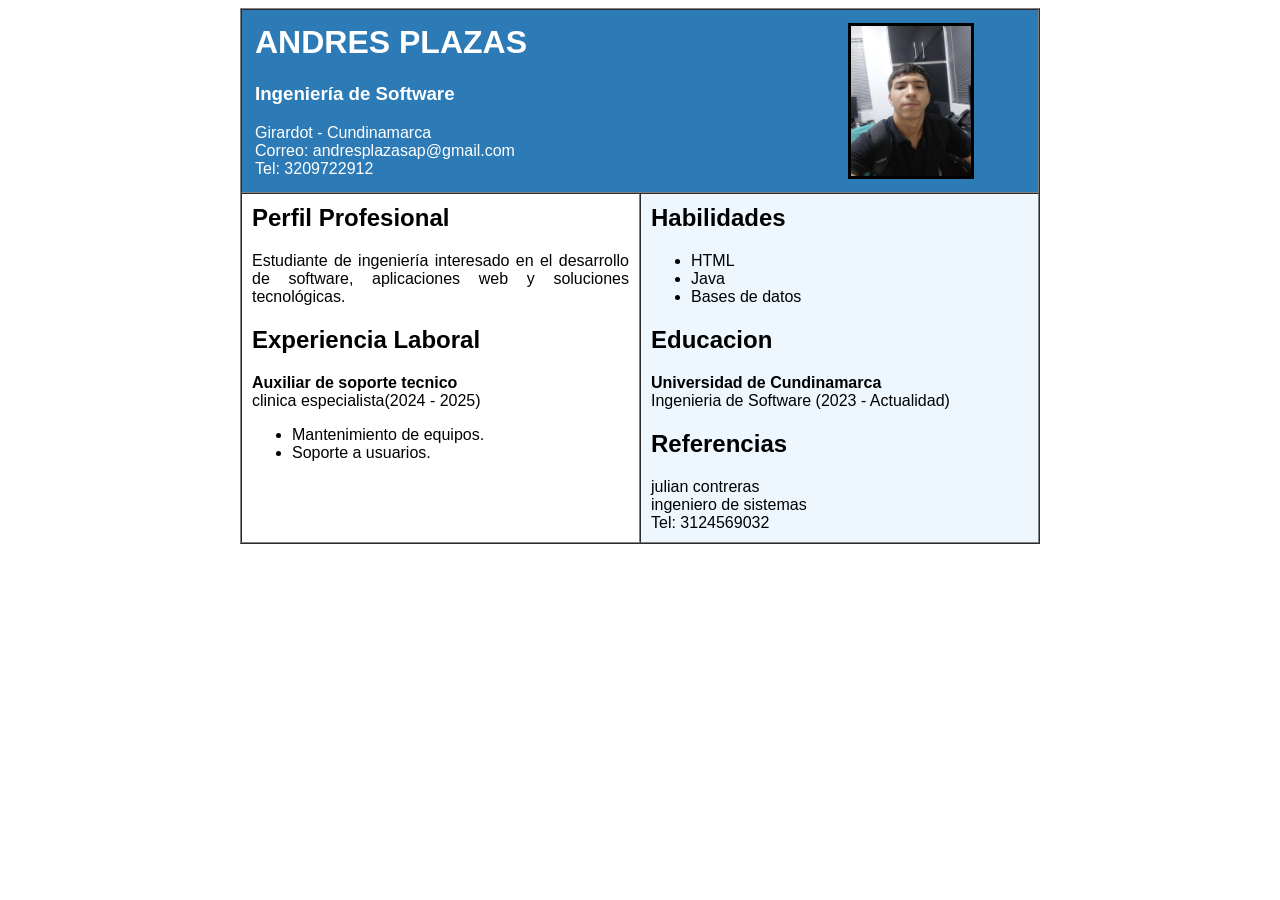
<file: index.html>
<html>
<head>
    <title>Curriculum - ANDRES PLAZAS </title>
</head>
<body bgcolor="#FFFFFF">

    <table border="1" width="800" align="center" cellpadding="10" cellspacing="0">
        
        <tr bgcolor="#2c7bb6">
            <td colspan="2">
                <table border="0" width="100%">
                    <tr>
                        <td width="70%">
                            <font color="white" face="Arial">
                                <h1>ANDRES PLAZAS</h1>
                                <h3>Ingeniería de Software</h3>
                                <p>
                                    Girardot - Cundinamarca<br>
                                    Correo: andresplazasap@gmail.com<br>
                                    Tel: 3209722912
                                </p>
                            </font>
                        </td>
                        <td width="30%" align="center">
                            <img src="andres.jpeg" width="120" height="150" border="3">
                        </td>
                    </tr>
                </table>
            </td>
        </tr>

        <tr>
            <td width="50%" valign="top">
                <font face="Arial">
                    <h2>Perfil Profesional</h2>
                    <p align="justify">
                        Estudiante de ingeniería interesado en el desarrollo de software, 
                        aplicaciones web y soluciones tecnológicas.
                    </p>

                    <h2>Experiencia Laboral</h2>
                    <p>
                        <b>Auxiliar de soporte tecnico</b><br>
                        clinica especialista(2024 - 2025)
                    </p>
                    <ul>
                        <li>Mantenimiento de equipos.</li>
                        <li>Soporte a usuarios.</li>
                    </ul>
                </font>
            </td>

            <td width="50%" valign="top" bgcolor="#eef7fd">
                <font face="Arial">
                    <h2>Habilidades</h2>
                    <ul>
                        <li>HTML</li>
                        <li>Java</li>
                        <li>Bases de datos</li>
                    </ul>

                    <h2>Educacion</h2>
                    <p>
                        <b>Universidad de Cundinamarca</b><br>
                        Ingenieria de Software (2023 - Actualidad)
                    </p>

                    <h2>Referencias</h2>
                    <p>
                        julian contreras<br>
                        ingeniero de sistemas<br>
                        Tel: 3124569032
                    </p>
                </font>
            </td>
        </tr>
    </table>

</body>
</html>
</file>
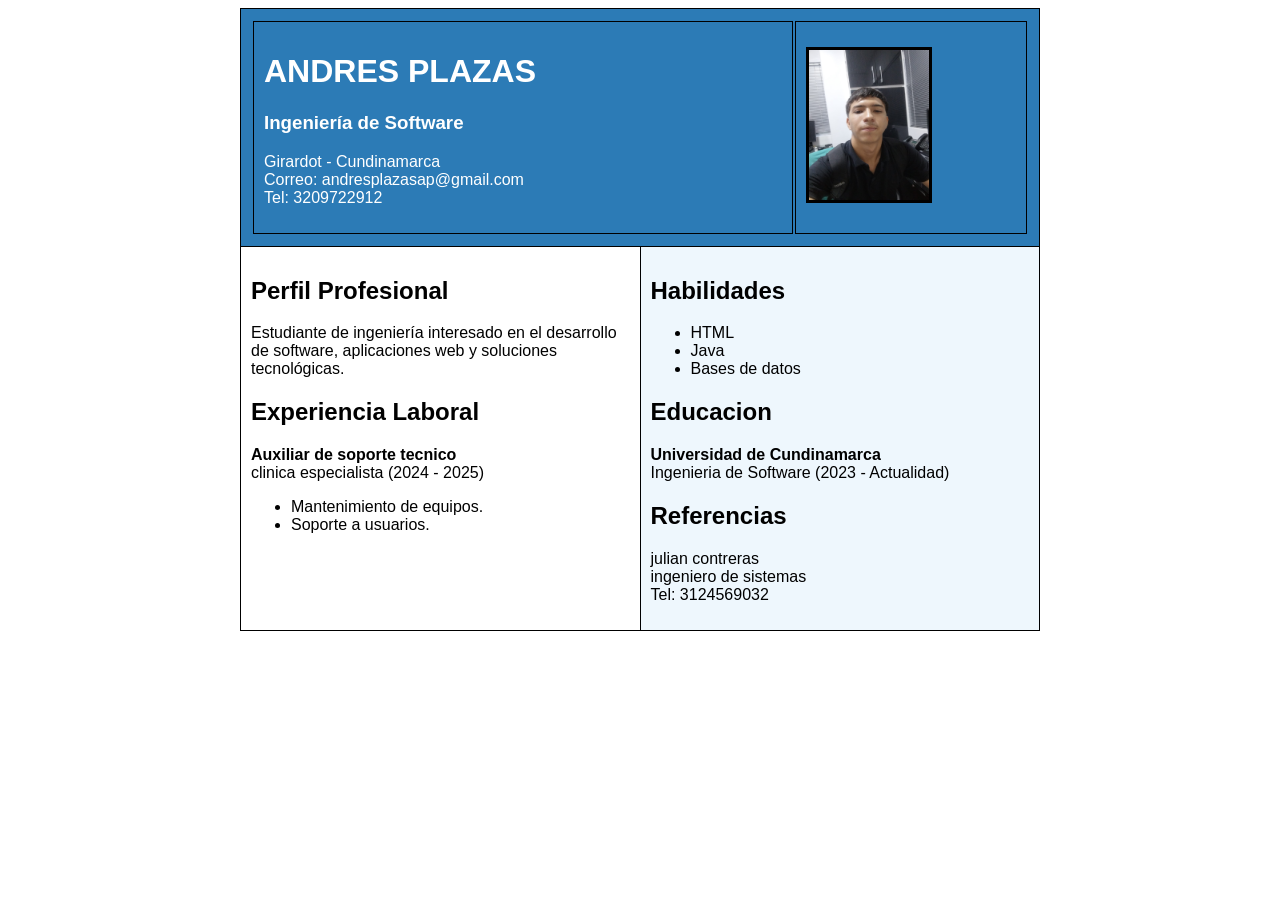
<file: curriculum_css/index.html>
<!DOCTYPE html>
<html>
<head>
    <title>Curriculum - ANDRES PLAZAS</title>
    <link rel="stylesheet" href="estilos.css">
</head>

<body>

    <table class="contenedor">
        
        <tr class="encabezado">
            <td colspan="2">
                <table width="100%">
                    <tr>
                        <td width="70%">
                            <h1>ANDRES PLAZAS</h1>
                            <h3>Ingeniería de Software</h3>
                            <p>
                                Girardot - Cundinamarca<br>
                                Correo: andresplazasap@gmail.com<br>
                                Tel: 3209722912
                            </p>
                        </td>
                        <td width="30%" class="foto">
                            <img src="../andres.jpeg">
                        </td>
                    </tr>
                </table>
            </td>
        </tr>

        <tr>
            <td class="columna1">
                <h2>Perfil Profesional</h2>
                <p>
                    Estudiante de ingeniería interesado en el desarrollo de software, 
                    aplicaciones web y soluciones tecnológicas.
                </p>

                <h2>Experiencia Laboral</h2>
                <p>
                    <b>Auxiliar de soporte tecnico</b><br>
                    clinica especialista (2024 - 2025)
                </p>
                <ul>
                    <li>Mantenimiento de equipos.</li>
                    <li>Soporte a usuarios.</li>
                </ul>
            </td>

            <td class="columna2">
                <h2>Habilidades</h2>
                <ul>
                    <li>HTML</li>
                    <li>Java</li>
                    <li>Bases de datos</li>
                </ul>

                <h2>Educacion</h2>
                <p>
                    <b>Universidad de Cundinamarca</b><br>
                    Ingenieria de Software (2023 - Actualidad)
                </p>

                <h2>Referencias</h2>
                <p>
                    julian contreras<br>
                    ingeniero de sistemas<br>
                    Tel: 3124569032
                </p>
            </td>
        </tr>
    </table>
</body>
</html>
</file>
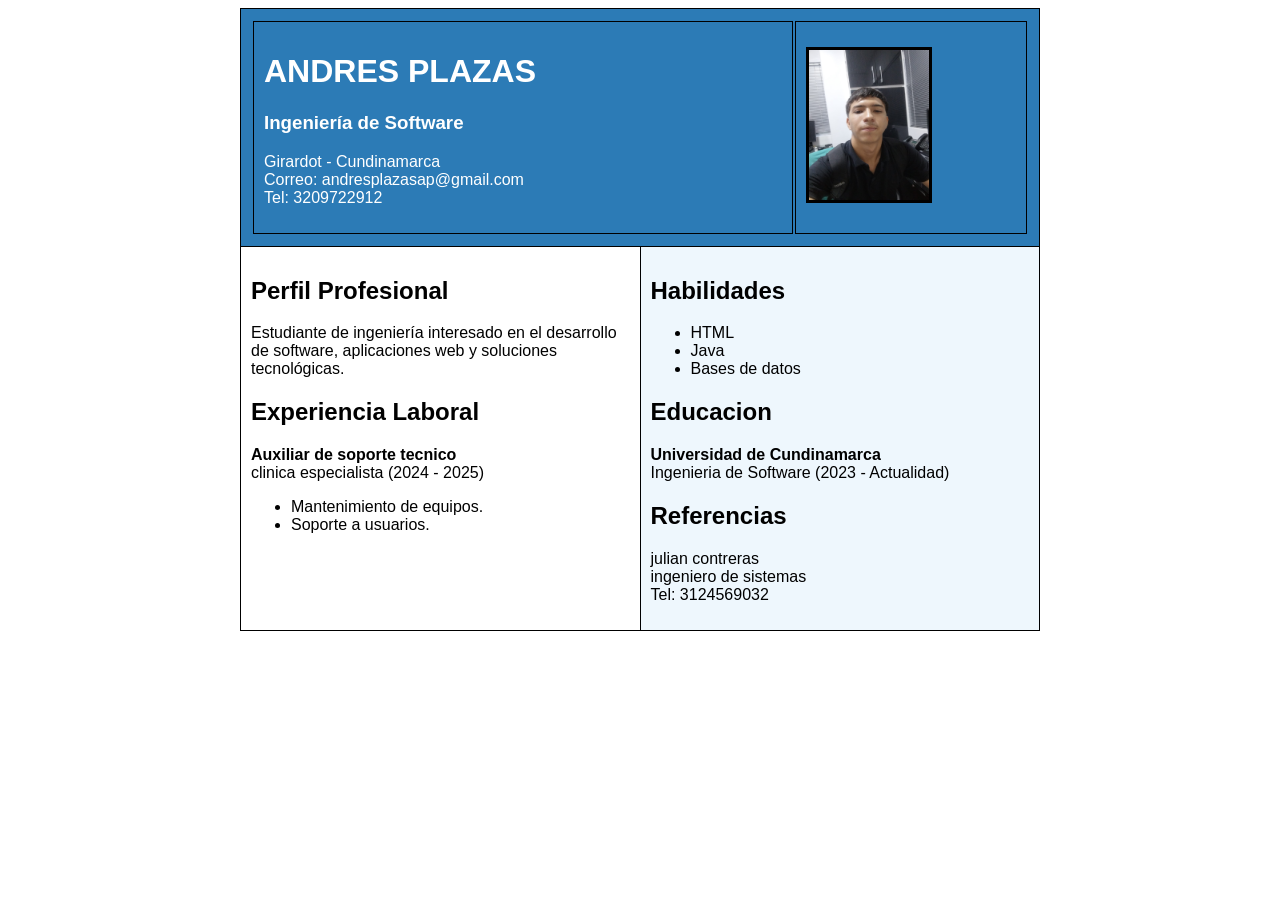
<file: curriculum_js/index.html>
<!DOCTYPE html>
<html>
<head>
    <title>Curriculum - ANDRES PLAZAS</title>
    <link rel="stylesheet" href="estilos.css">
</head>

<body>

    <table class="contenedor">
        
        <tr class="encabezado">
            <td colspan="2">
                <table width="100%">
                    <tr>
                        <td width="70%">
                            <h1>ANDRES PLAZAS</h1>
                            <h3>Ingeniería de Software</h3>
                            <p>
                                Girardot - Cundinamarca<br>
                                Correo: andresplazasap@gmail.com<br>
                                Tel: 3209722912
                            </p>
                        </td>
                        <td width="30%" class="foto">
                            <img src="../andres.jpeg">
                        </td>
                    </tr>
                </table>
            </td>
        </tr>

        <tr>
            <td class="columna1">
                <h2>Perfil Profesional</h2>
                <p>
                    Estudiante de ingeniería interesado en el desarrollo de software, 
                    aplicaciones web y soluciones tecnológicas.
                </p>

                <h2>Experiencia Laboral</h2>
                <p>
                    <b>Auxiliar de soporte tecnico</b><br>
                    clinica especialista (2024 - 2025)
                </p>
                <ul>
                    <li>Mantenimiento de equipos.</li>
                    <li>Soporte a usuarios.</li>
                </ul>
            </td>

            <td class="columna2">
                <h2>Habilidades</h2>
                <ul>
                    <li>HTML</li>
                    <li>Java</li>
                    <li>Bases de datos</li>
                </ul>

                <h2>Educacion</h2>
                <p>
                    <b>Universidad de Cundinamarca</b><br>
                    Ingenieria de Software (2023 - Actualidad)
                </p>

                <h2>Referencias</h2>
                <p>
                    julian contreras<br>
                    ingeniero de sistemas<br>
                    Tel: 3124569032
                </p>
            </td>
        </tr>
    </table>

    <script src="script.js"></script>
</body>
</html>
</file>
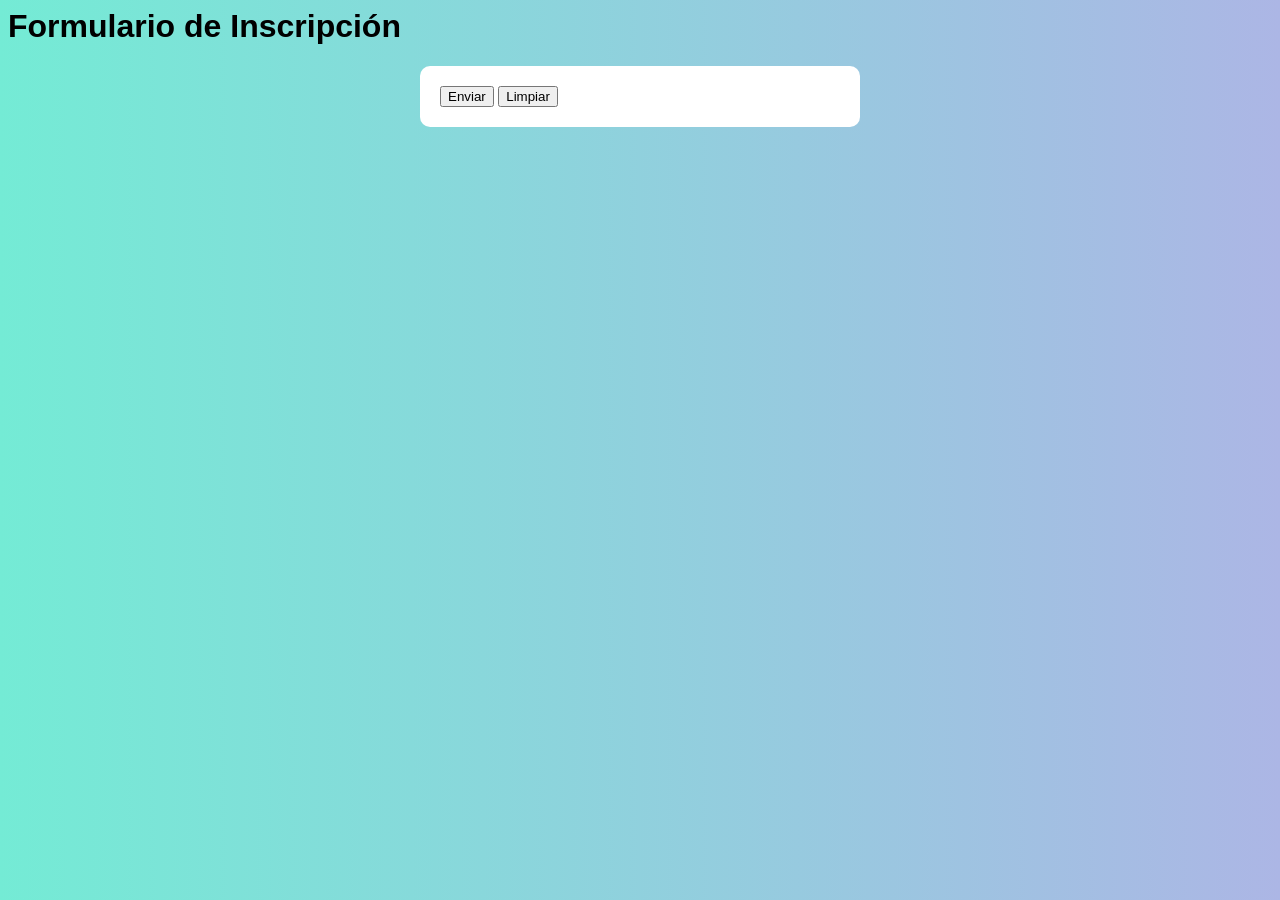
<file: formulario3/index.html>
<html>
<head>
<title>Formulario de Inscripción</title>
<link rel="stylesheet" href="estilos.css">
</head>

<body>

<h1>Formulario de Inscripción</h1>

<form id="formulario">

<!-- TODO tu mismo formulario aquí (puedes copiar el mismo) -->

<input type="submit" value="Enviar">
<input type="reset" value="Limpiar">

</form>

<script src="script.js"></script>

</body>
</html>
</file>
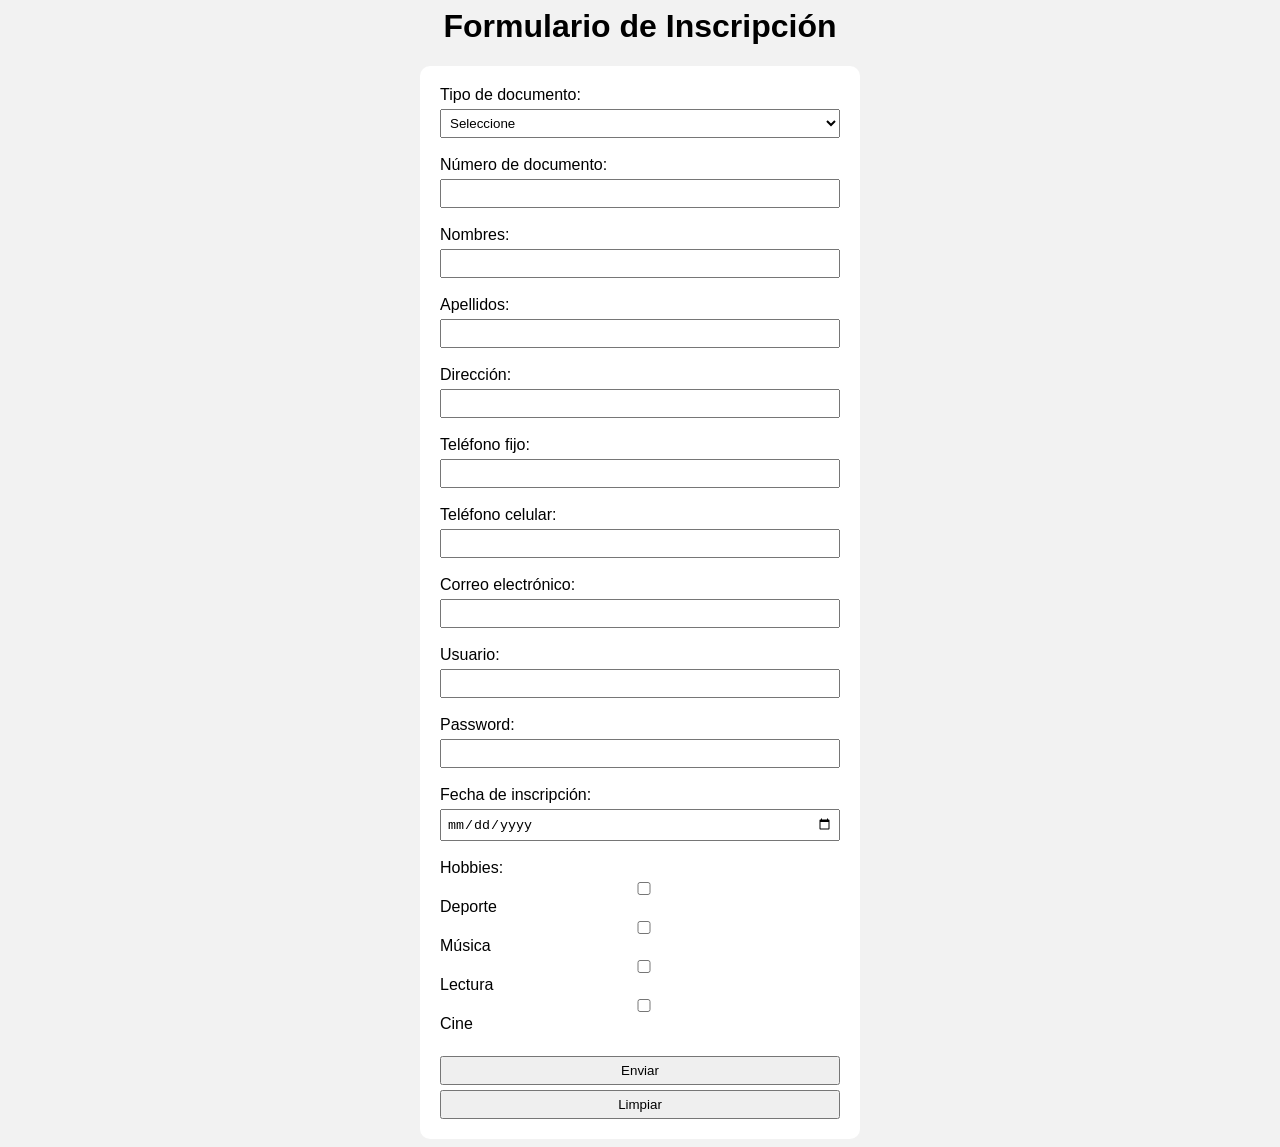
<file: formulario_css/index.html>
<html>
<head>
<title>Formulario de Inscripción</title>
<link rel="stylesheet" href="estilos.css">
</head>

<body>

<h1>Formulario de Inscripción</h1>

<form action="mailto:unaprueba" method="post">

Tipo de documento:
<select name="tipo_documento" required>
<option value="">Seleccione</option>
<option value="cc">Cédula</option>
<option value="ti">Tarjeta de Identidad</option>
<option value="ce">Cédula de Extranjería</option>
</select>
<br><br>

Número de documento:
<input type="text" name="documento" pattern="[0-9]{5,15}" required>
<br><br>

Nombres:
<input type="text" name="nombres" minlength="3" maxlength="64" required>
<br><br>

Apellidos:
<input type="text" name="apellidos" minlength="3" maxlength="64" required>
<br><br>

Dirección:
<input type="text" name="direccion" required>
<br><br>

Teléfono fijo:
<input type="tel" name="telefono_fijo" pattern="[0-9]{7,10}" required>
<br><br>

Teléfono celular:
<input type="tel" name="celular" pattern="[0-9]{10}" required>
<br><br>

Correo electrónico:
<input type="email" name="correo" required>
<br><br>

Usuario:
<input type="text" name="usuario" required>
<br><br>

Password:
<input type="password" name="password" required>
<br><br>

Fecha de inscripción:
<input type="date" name="fecha" required>
<br><br>

Hobbies:<br>
<input type="checkbox"> Deporte<br>
<input type="checkbox"> Música<br>
<input type="checkbox"> Lectura<br>
<input type="checkbox"> Cine<br>
<br>

<input type="submit" value="Enviar">
<input type="reset" value="Limpiar">

</form>

</body>
</html>
</file>
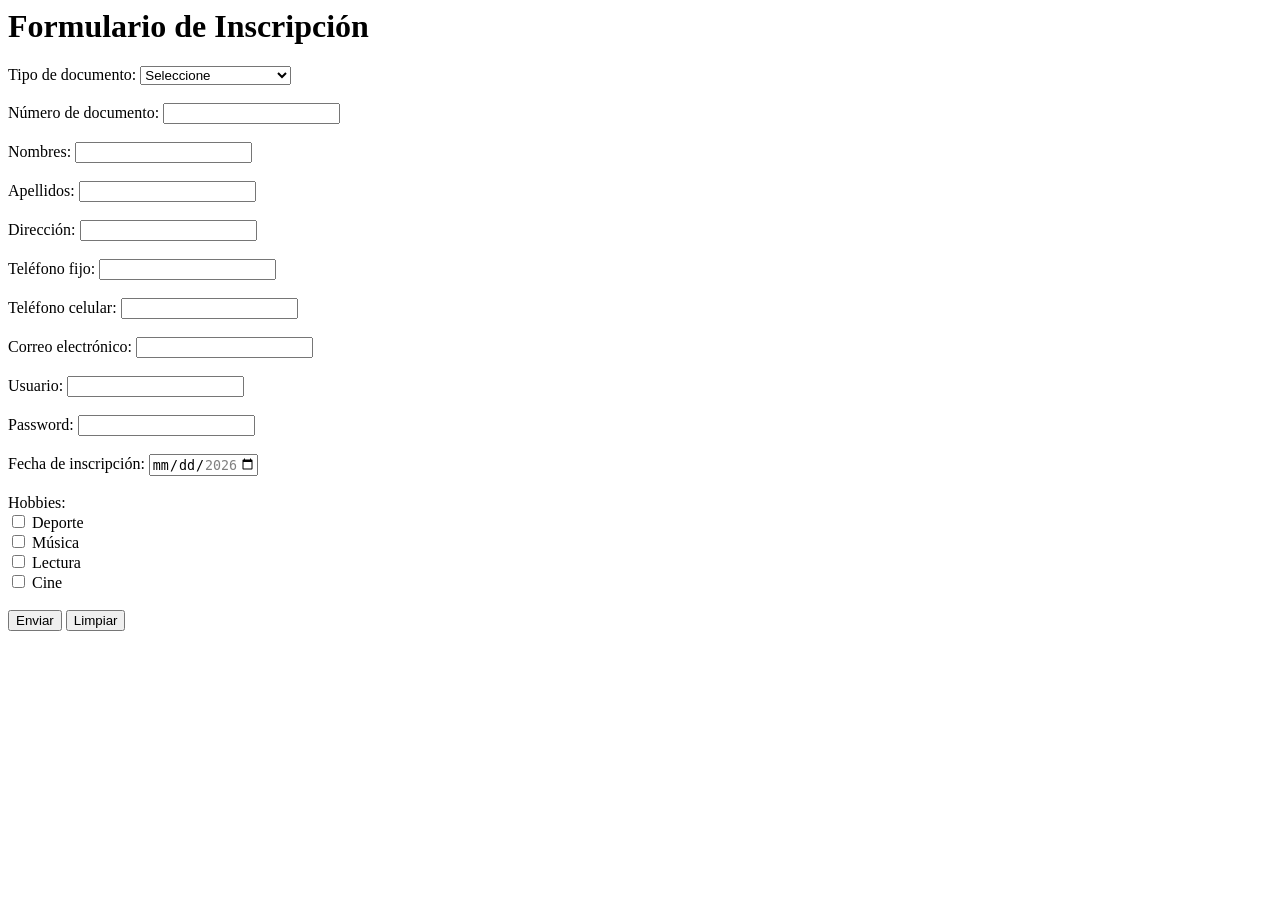
<file: formulario.html>
<html>
<head>
<title>Formulario de Inscripción</title>
</head>
<body>

<h1>Formulario de Inscripción</h1>

<form action="mailto:unaprueba" method="post">

Tipo de documento:
<select name="tipo_documento" required>
<option value="">Seleccione</option>
<option value="cc">Cédula</option>
<option value="ti">Tarjeta de Identidad</option>
<option value="ce">Cédula de Extranjería</option>
</select>
<br><br>

Número de documento:
<input type="text" name="documento" pattern="[0-9]{5,15}" required>
<br><br>

Nombres:
<input type="text" name="nombres" minlength="3" maxlength="64" required>
<br><br>

Apellidos:
<input type="text" name="apellidos" minlength="3" maxlength="64" required>
<br><br>

Dirección:
<input type="text" name="direccion" required>
<br><br>

Teléfono fijo:
<input type="tel" name="telefono_fijo" pattern="[0-9]{7,10}" required>
<br><br>

Teléfono celular:
<input type="tel" name="celular" pattern="[0-9]{10}" required>
<br><br>

Correo electrónico:
<input type="email" name="correo" pattern="[A-Za-z0-9._%-]+@[A-Za-z0-9.-]+\.[A-Za-z]{2,}" required>
<br><br>

Usuario:
<input type="text" name="usuario" pattern="[A-Za-z]{3,14}[0-9]{0,2}" minlength="3" maxlength="16" required>
<br><br>

Password:
<input type="password" name="password"
pattern="(?=.*[A-Z])(?=(.*[a-z]){2,})(?=(.*[0-9]){5,})(?=.*[!\?\-\+\/&\$\.]).{16}"
required>
<br><br>

Fecha de inscripción:
<input type="date" name="fecha" min="2026-02-15" max="2026-03-10" required>
<br><br>

Hobbies:<br>
<input type="checkbox" name="hobby" value="deporte"> Deporte<br>
<input type="checkbox" name="hobby" value="musica"> Música<br>
<input type="checkbox" name="hobby" value="lectura"> Lectura<br>
<input type="checkbox" name="hobby" value="cine"> Cine<br>
<br>

<input type="submit" value="Enviar">
<input type="reset" value="Limpiar">

</form>

</body>
</html>
</file>
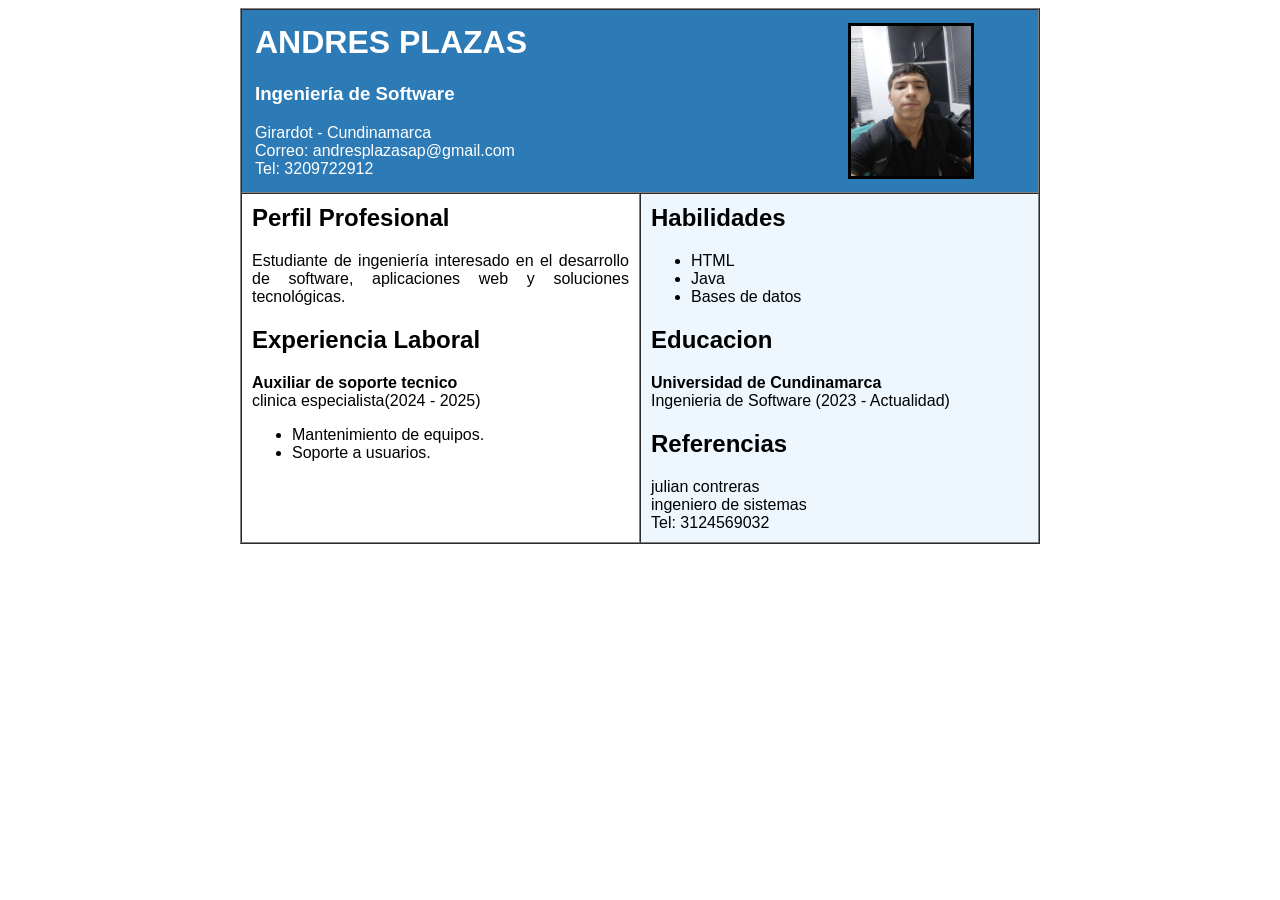
<file: main.html>
<html>
<head>
    <title>Curriculum - ANDRES PLAZAS </title>
</head>
<body bgcolor="#FFFFFF">

    <table border="1" width="800" align="center" cellpadding="10" cellspacing="0">
        
        <tr bgcolor="#2c7bb6">
            <td colspan="2">
                <table border="0" width="100%">
                    <tr>
                        <td width="70%">
                            <font color="white" face="Arial">
                                <h1>ANDRES PLAZAS</h1>
                                <h3>Ingeniería de Software</h3>
                                <p>
                                    Girardot - Cundinamarca<br>
                                    Correo: andresplazasap@gmail.com<br>
                                    Tel: 3209722912
                                </p>
                            </font>
                        </td>
                        <td width="30%" align="center">
                            <img src="andres.jpeg" width="120" height="150" border="3">
                        </td>
                    </tr>
                </table>
            </td>
        </tr>

        <tr>
            <td width="50%" valign="top">
                <font face="Arial">
                    <h2>Perfil Profesional</h2>
                    <p align="justify">
                        Estudiante de ingeniería interesado en el desarrollo de software, 
                        aplicaciones web y soluciones tecnológicas.
                    </p>

                    <h2>Experiencia Laboral</h2>
                    <p>
                        <b>Auxiliar de soporte tecnico</b><br>
                        clinica especialista(2024 - 2025)
                    </p>
                    <ul>
                        <li>Mantenimiento de equipos.</li>
                        <li>Soporte a usuarios.</li>
                    </ul>
                </font>
            </td>

            <td width="50%" valign="top" bgcolor="#eef7fd">
                <font face="Arial">
                    <h2>Habilidades</h2>
                    <ul>
                        <li>HTML</li>
                        <li>Java</li>
                        <li>Bases de datos</li>
                    </ul>

                    <h2>Educacion</h2>
                    <p>
                        <b>Universidad de Cundinamarca</b><br>
                        Ingenieria de Software (2023 - Actualidad)
                    </p>

                    <h2>Referencias</h2>
                    <p>
                        julian contreras<br>
                        ingeniero de sistemas<br>
                        Tel: 3124569032
                    </p>
                </font>
            </td>
        </tr>
    </table>

</body>
</html>
</file>
<file: curriculum_css/estilos.css>
body {
    background-color: #FFFFFF;
    font-family: Arial;
}

.contenedor {
    width: 800px;
    margin: auto;
    border-collapse: collapse;
}

.encabezado {
    background-color: #2c7bb6;
    color: white;
}

td {
    padding: 10px;
    border: 1px solid black;
}

.columna1 {
    width: 50%;
    vertical-align: top;
}

.columna2 {
    width: 50%;
    vertical-align: top;
    background-color: #eef7fd;
}

.foto img {
    width: 120px;
    height: 150px;
    border: 3px solid black;
}
</file>
<file: curriculum_js/estilos.css>
body {
    background-color: #FFFFFF;
    font-family: Arial;
}

.contenedor {
    width: 800px;
    margin: auto;
    border-collapse: collapse;
}

.encabezado {
    background-color: #2c7bb6;
    color: white;
}

td {
    padding: 10px;
    border: 1px solid black;
}

.columna1 {
    width: 50%;
    vertical-align: top;
}

.columna2 {
    width: 50%;
    vertical-align: top;
    background-color: #eef7fd;
}

.foto img {
    width: 120px;
    height: 150px;
    border: 3px solid black;
}
</file>
<file: formulario3/estilos.css>
body {
    font-family: Arial;
    background: linear-gradient(to right, #74ebd5, #acb6e5);
}

form {
    width: 400px;
    margin: auto;
    background: white;
    padding: 20px;
    border-radius: 10px;
}

input:focus {
    border: 2px solid blue;
}
</file>
<file: formulario_css/estilos.css>
body {
    font-family: Arial;
    background-color: #f2f2f2;
}

h1 {
    text-align: center;
}

form {
    width: 400px;
    margin: auto;
    background: white;
    padding: 20px;
    border-radius: 10px;
}

input, select {
    width: 100%;
    padding: 5px;
    margin-top: 5px;
}
</file>
